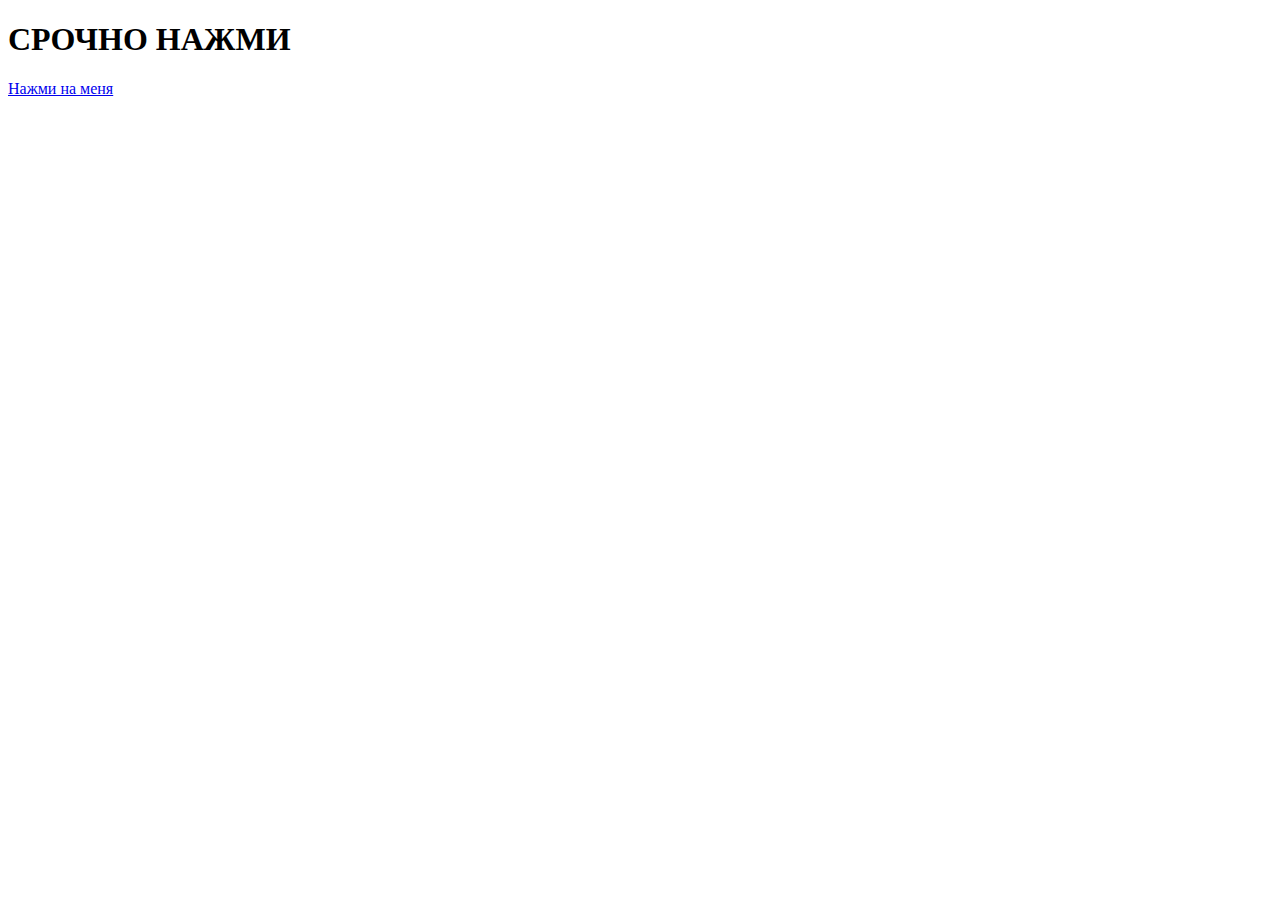
<file: Аштимейл/kkk.html>
<!DOCTYPE html>
<html>
<head>
	<meta charset="utf-8">
	<meta name="viewport" content="width=device-width, initial-scale=1">
	<title>Привет</title>
</head>
<body>
	<h1>СРОЧНО НАЖМИ</h1>
	<p><a href="https://www.youtube.com/watch?v=dQw4w9WgXcQ">Нажми на меня</a></p>
</body>
</html>
</file>
